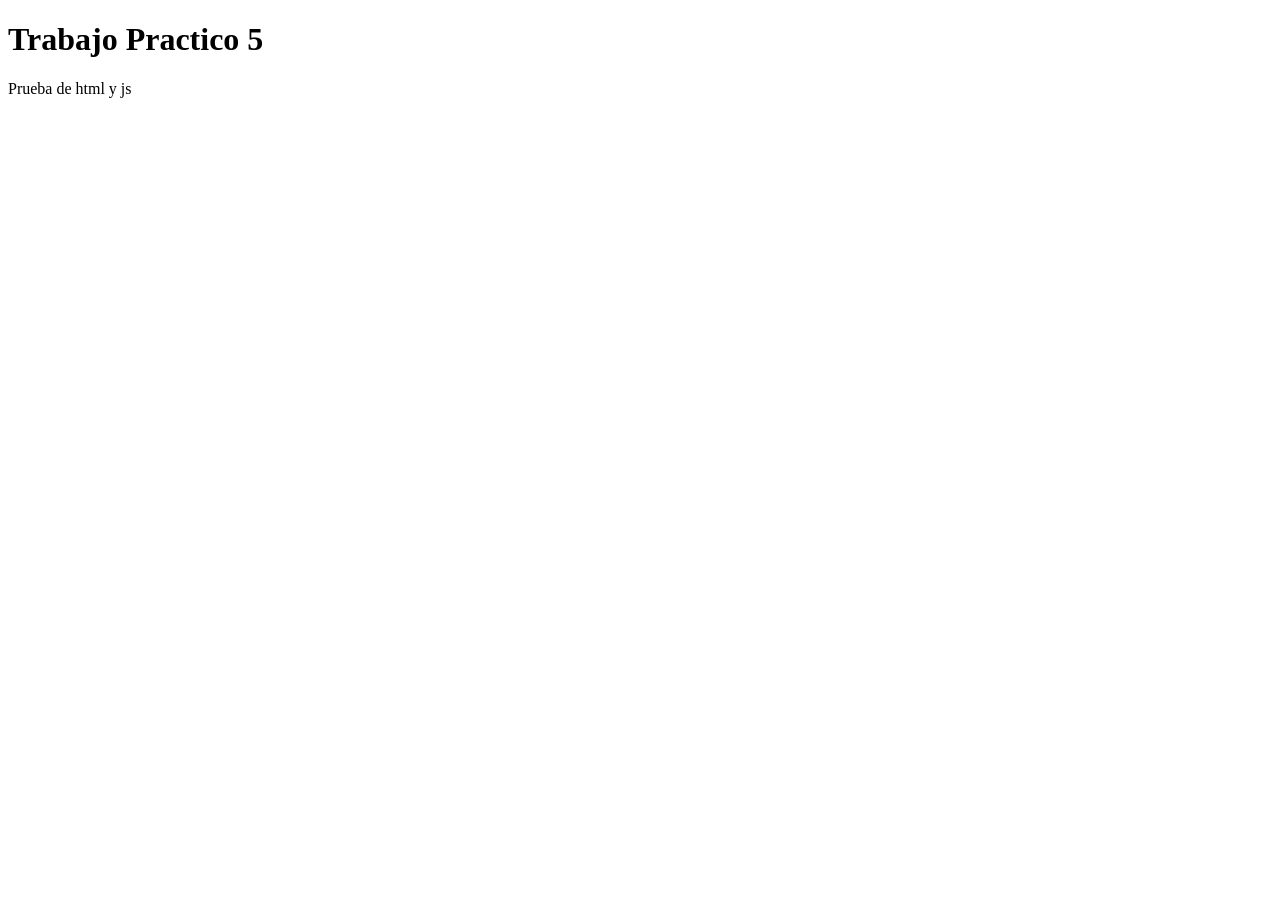
<file: TP5/index.html>
<!DOCTYPE html>
<html lang="en">
<head>
    <meta charset="UTF-8">
    <meta http-equiv="X-UA-Compatible" content="IE=edge">
    <meta name="viewport" content="width=device-width, initial-scale=1.0">
    <title>Document</title>
</head>
<body>
    <h1>Trabajo Practico 5</h1>
    <p>Prueba de html y js</p>
</body>
</html>
</file>
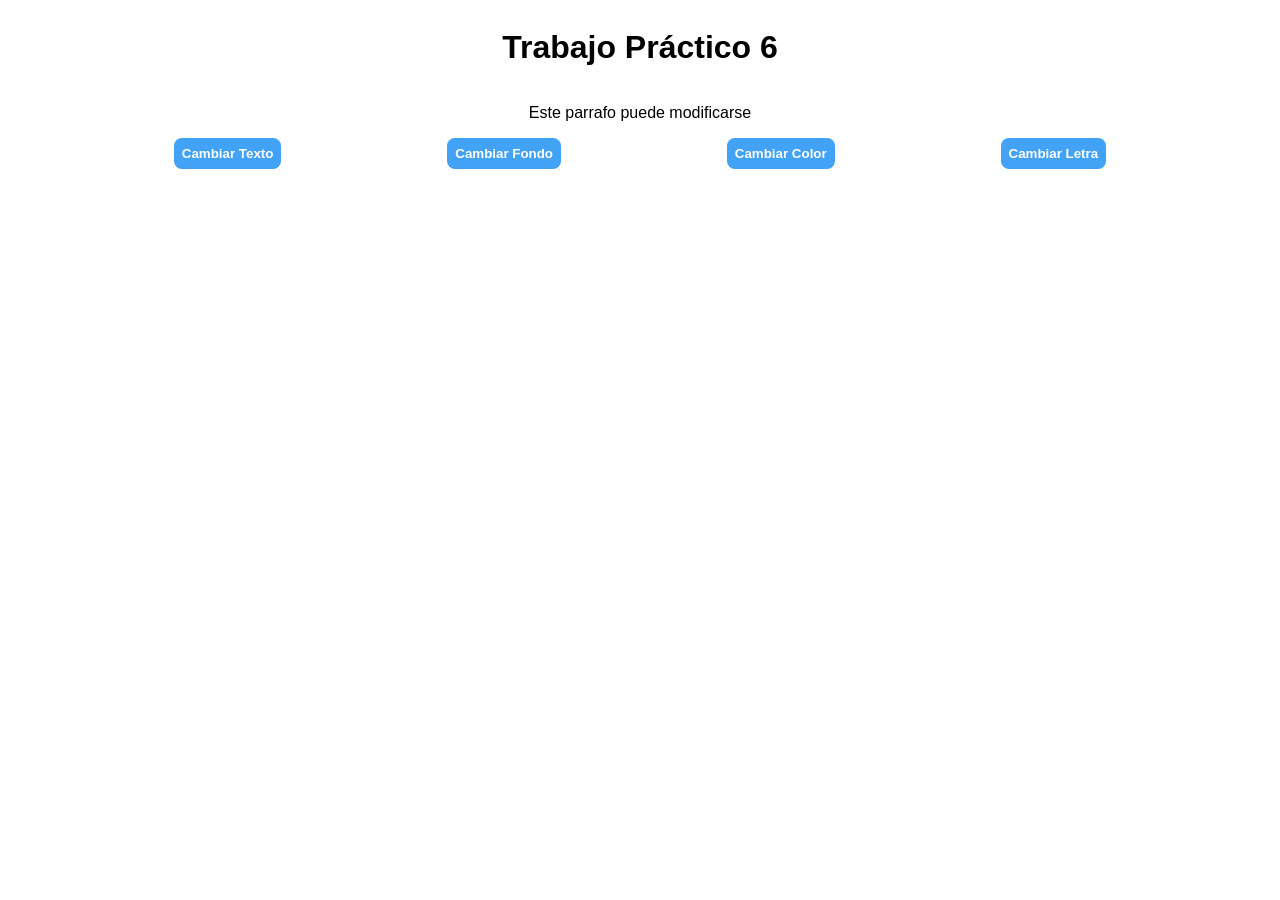
<file: TP6/index.html>
<!DOCTYPE html>
<html lang="en">

<head>
    <meta charset="UTF-8">
    <meta name="viewport" content="width=device-width, initial-scale=1.0">
    <title>TP6</title>
    <link rel="stylesheet" href="style.css">
</head>

<body>
   <h1>Trabajo Práctico 6</h1>
   <p>Este parrafo puede modificarse</p>
   <div class="row">
    <button id="botonTexto">Cambiar Texto</button>
    <button id="botonFondo">Cambiar Fondo</button>
    <button id="botonColor">Cambiar Color</button>
    <button id="botonLetra">Cambiar Letra</button>
   </div>
</body>
<script src="app.js"></script>
</html>
</file>
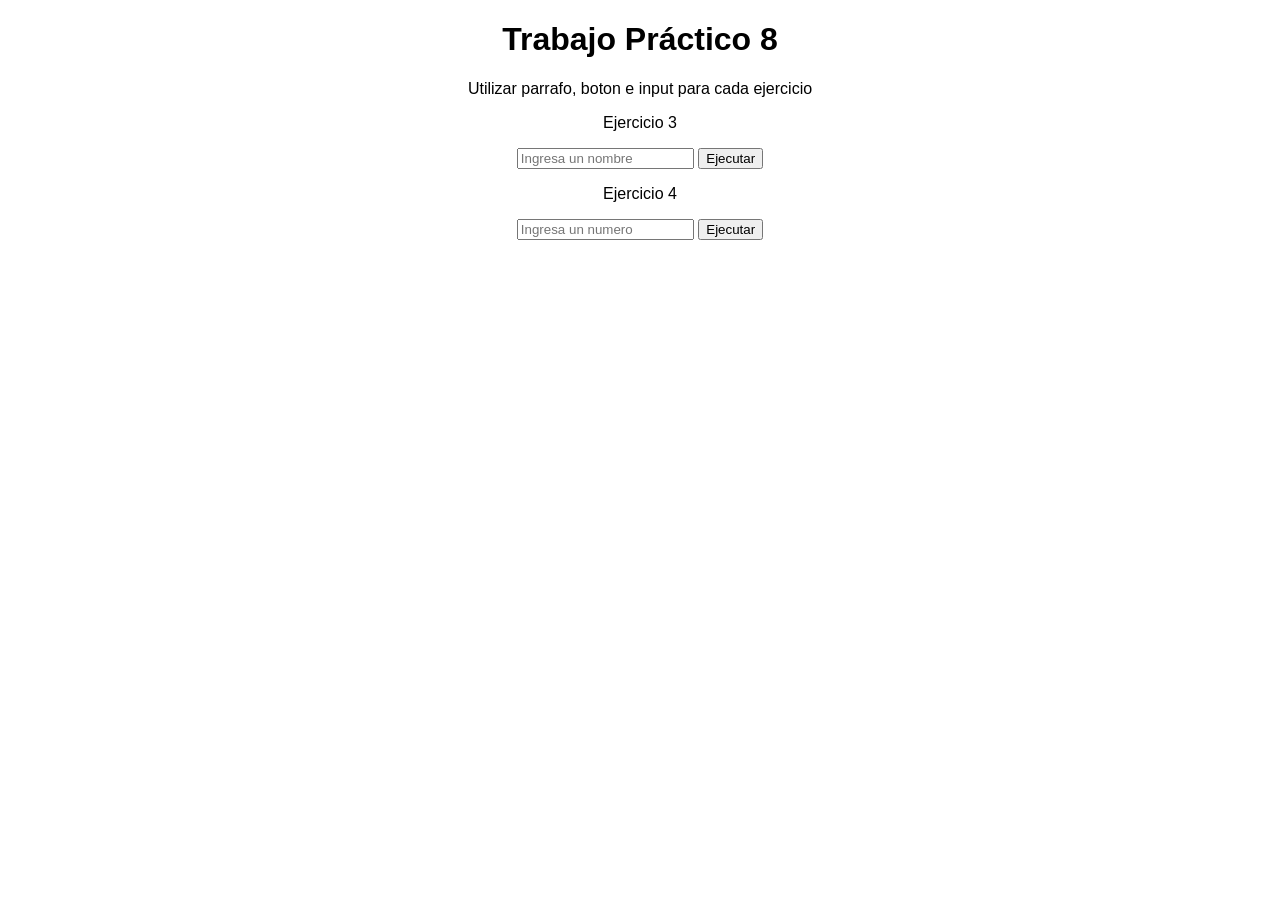
<file: TP8/index.html>
<!DOCTYPE html>
<html lang="en">
<head>
    <meta charset="UTF-8">
    <meta name="viewport" content="width=device-width, initial-scale=1.0">
    <title>Document</title>
    <link rel="stylesheet" href="style.css">
</head>
<body>
    <h1>Trabajo Práctico 8</h1>
    <p>Utilizar parrafo, boton e input para cada ejercicio</p>

    <p id="parrafoEj3">Ejercicio 3</p>
    <input type="text" id="inputEj3" placeholder="Ingresa un nombre">
    <button id="botonEj3">Ejecutar</button>
    
    <p id="parrafoEj4">Ejercicio 4</p>
    <input type="number" id="numero" placeholder="Ingresa un numero">
    <button id="botonEj4">Ejecutar</button>
</body>
<script src="app.js"></script>
</html>
</file>
<file: TP6/style.css>
body{
    font-family: Arial, Helvetica, sans-serif;
    display: flex;
    flex-direction: column;
    align-items: center;
}

.row{
    display: flex;
    width: 100%;
    justify-content: space-evenly;
}

button{
    padding: 0.5rem;
    background-color: rgb(66, 162, 246);
    color: white;
    font-weight: bold;
    border: none;
    border-radius: 0.5rem;
}

button:hover{
   background-color: rgb(129, 179, 222); 
   transition: 0.3s ease all;
}
</file>
<file: TP8/style.css>
body{
    font-family: Arial, Helvetica, sans-serif;
    text-align: center;
}
</file>
